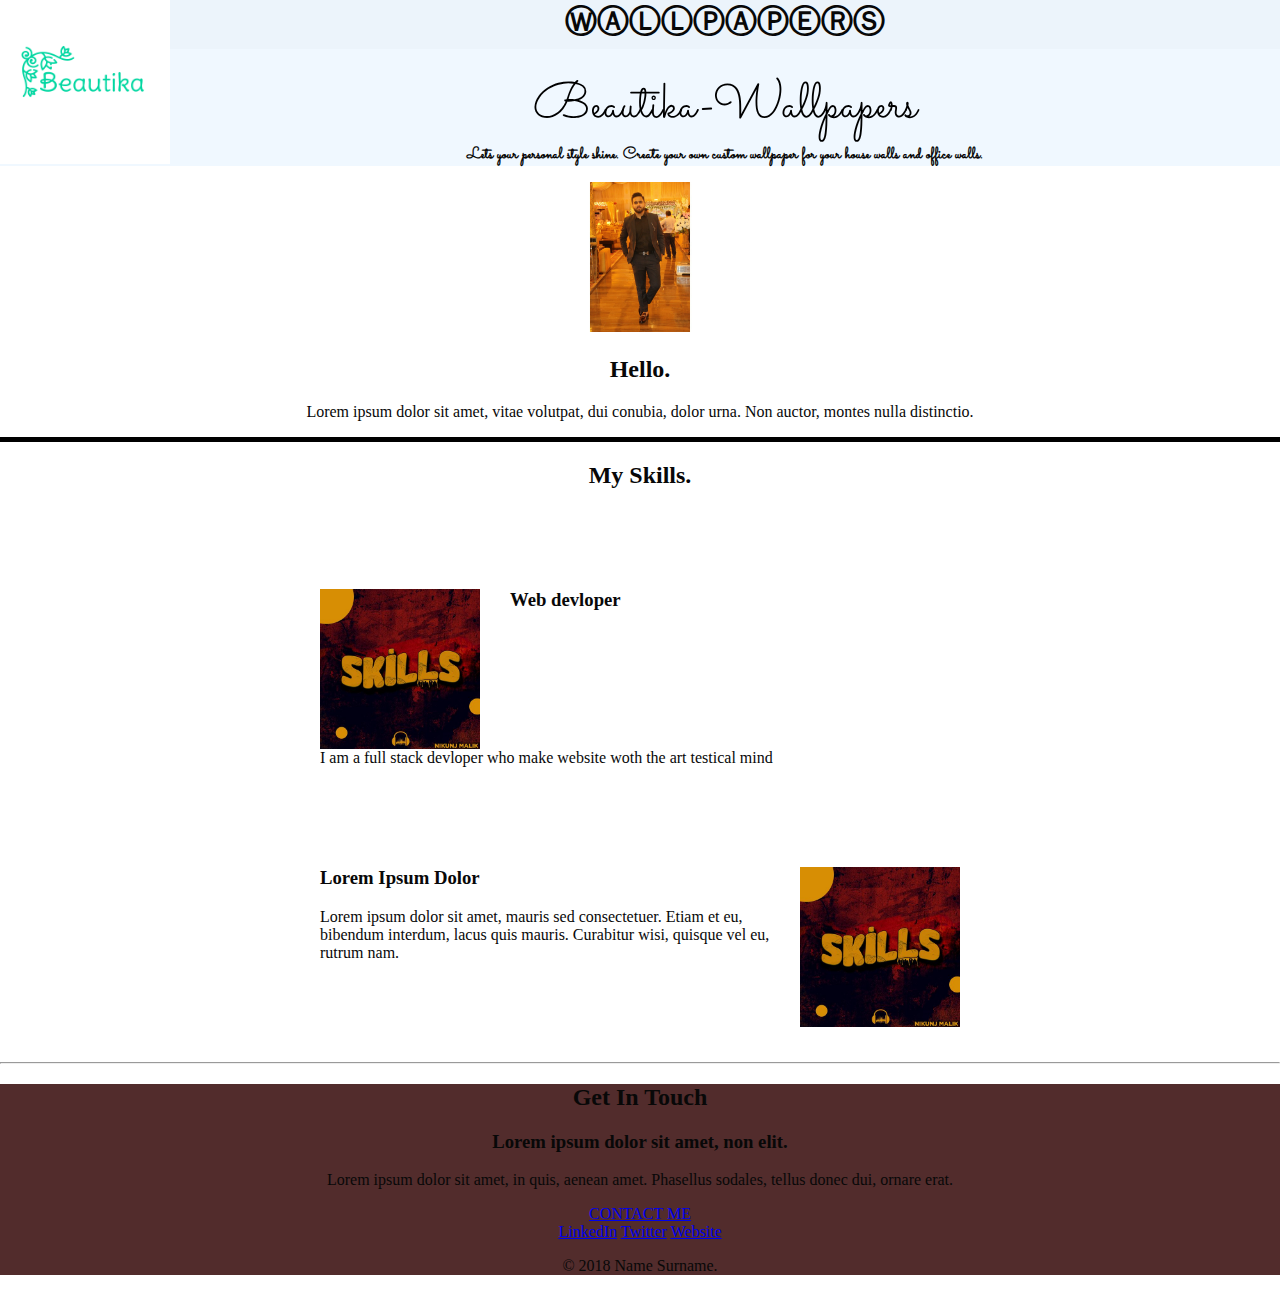
<file: index.html>
<!DOCTYPE html>
<html lang="en">
<head>
    <meta charset="UTF-8">
    <meta http-equiv="X-UA-Compatible" content="IE=edge">
    <meta name="viewport" content="width=device-width, initial-scale=1.0">
    <title> Gulberg_Wallpapers</title>
    <link rel="stylesheet" href="style.css">
    <link rel="icon" href="Folder.css/microsoft-word-logo.png">
    <link href="https://fonts.googleapis.com/css2?family=Sacramento&family=Ubuntu:wght@300&display=swap" rel="stylesheet">
   
</head>
<body>
    <div class="top-container">
        
  <!-- div is a content divison element means ky div na extra space bi cover kr skty hai
height dy kr -->
     
     <h1> <img class="img-logo" src="beauty.png" alt="microsoft-word-logo" height="164" width="170"><b> ⓌⒶⓁⓁⓅⒶⓅⒺⓇⓈ</b></h1>
     <p class="p1">Beautika-Wallpapers</p>
      <!-- <span>tag</span>  -->
      <!-- <span>issue</span>  -->
    </div> 
    <!-- <div class="middle-container"> -->

    <!-- </div> -->
    <!-- <div class="bottom-container"> -->

    <!-- </div> -->
    <div >

      <p class="wb-color"><b> Lets your personal style shine. Create your own custom wallpaper for your house walls and office walls.</b></p>
      
    </div>
    <div class="middle-container">
      <div class="profile">
        <img src="pentcourtpic.jpeg" alt="pic" height="150">
        <h2>Hello.</h2>
        <p>Lorem ipsum dolor sit amet, vitae volutpat, dui conubia, dolor urna. Non auctor, montes nulla distinctio.</p>
      </div>
      <hr size="5", color="black">
      <div class="skills">
        <h2>My Skills.</h2>
        <div class="skill-row">
          <img class="img-1" src="skills.jpeg.jpg" alt="skills.img">
          <h3>Web devloper</h3>
          <p class="ayesha">I am a full stack devloper who make website woth the art testical mind </p>
        </div>
        <div class="skill-row">
          <img class="img-2" src="skills.jpeg.jpg" alt="skills.img" >
          <h3>Lorem Ipsum Dolor</h3>
          <p >Lorem ipsum dolor sit amet, mauris sed consectetuer. Etiam et eu, bibendum interdum, lacus quis mauris. Curabitur wisi, quisque vel eu, rutrum nam.</p>
        </div>
      </div>
      <hr>
      <div class="contact-me">
        <h2>Get In Touch</h2>
        <h3>Lorem ipsum dolor sit amet, non elit.</h3>
        <p>Lorem ipsum dolor sit amet, in quis, aenean amet. Phasellus sodales, tellus donec dui, ornare erat.</p>
        <a class="btn" href="mailto:name@email.com">CONTACT ME</a>
      </div>
    </div>
    
    
    <div class="bottom-container">
      <a class="footer-link" href="https://www.linkedin.com/">LinkedIn</a>
      <a class="footer-link" href="https://twitter.com/">Twitter</a>
      <a class="footer-link" href="https://www.appbrewery.co/">Website</a>
      <p>© 2018 Name Surname.</p>
    </div>
    
    
   
     
    
    
    
</body>
</html>
</file>
<file: style.css>
body{ 

    color: rgb(8, 8, 8);
     margin: 0; 
     text-align: center;
     
   
     
  } 
  .top-container{
    background-color: aliceblue;
    text-align:center ;
   
  

  }
  .img-logo{
    float: left;
  }


 .wb-color {
    background-color: aliceblue;
   margin-top: 0px;
   margin-bottom: 16px;
   font-family: 'Sacramento', cursive;
  }
 /* body{
    background-image: url();
    text-align: center;
     font-family: 'Sacramento', cursive;
   } */

h1{
    /* line-height: 4; */
 
    background-color: rgba(5, 5, 4, 0.016);
   
    margin-top: 0;
    font-family: 'Sacramento', cursive;
   

}
.skill-row{
    width: 50%;
    margin: auto;
    margin-top: 100px;
    margin-bottom: 100px;
    text-align: left;

    
}


.p1{
    padding-top: 0;
    color: rgb(0, 0, 0);
    font-size: 50px; 
    margin-top: 0px;
    margin-bottom: 0px;
    font-family: 'Sacramento', cursive;
    
}
.img-1{
    width: 25%;
    float: left;
    margin-right: 30px;
}
.img-2{
    width: 25%;
    float: right;
    margin-left: 30px;
}
.ayesha{
    clear: left;
}
.bottom-container{
    background-color: rgb(82, 44, 44);
}
.contact-me{
    background-color:rgb(82, 44, 44) ;
}
/* .sadia{
    clear:right
} */
 /*.top-container{
    background-color: rgb(85, 104, 105);
    height: 200px;
    width: 200px;
    border: solid 10px;

}
.middle-container{
    height: 200px;
    width: 200px;
    background-color: blue;
    border: solid 20px;
    margin-left: 214px;
}
.bottom-container{
    height: 200px;
    width: 200px;
    background-color: red;
    border: solid 10px;
    margin-left: 450px; */
/*}
  span{
    background-color: blueviolet;
    display: block;
 }  */
</file>
